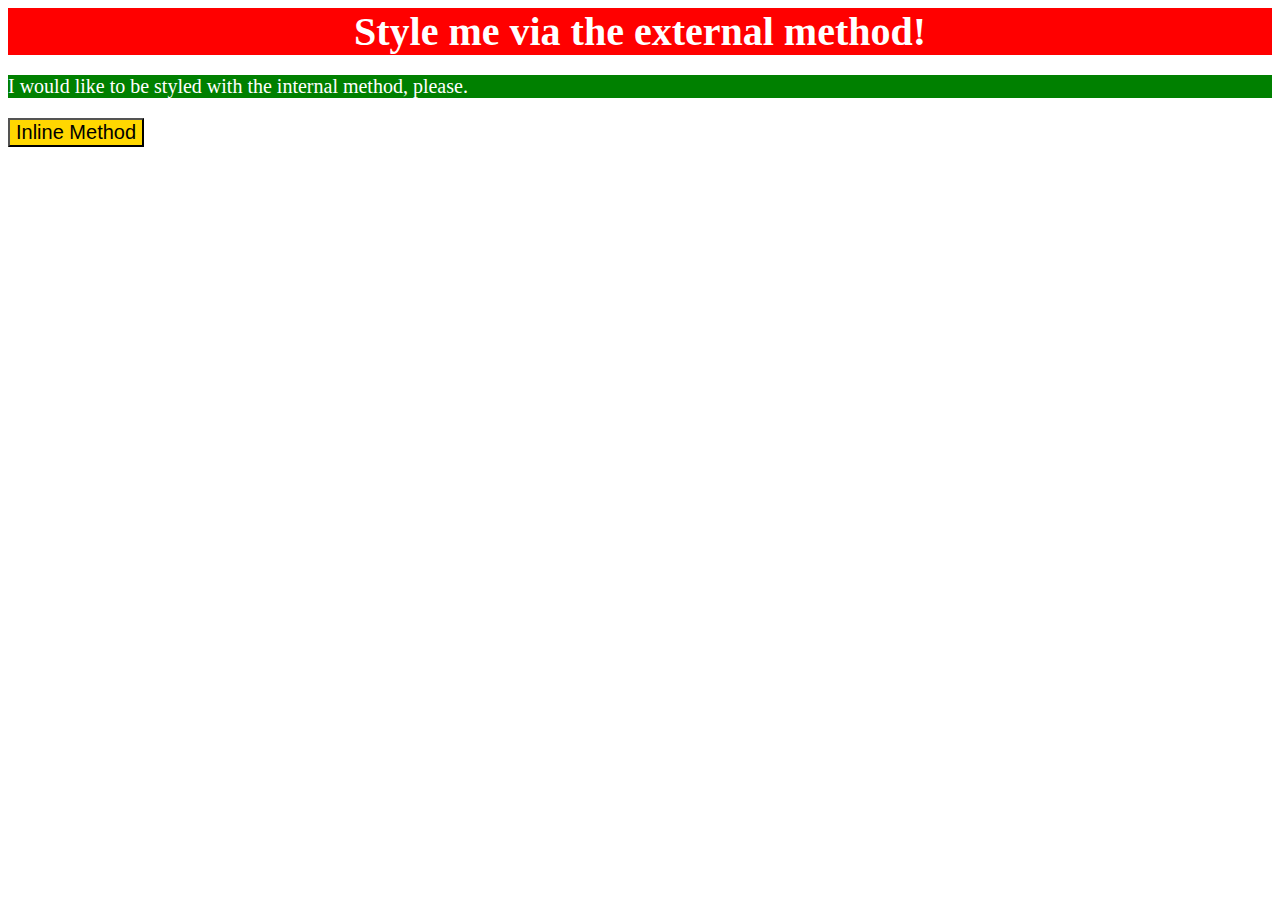
<file: foundations/01-css-methods/index.html>
<!DOCTYPE html>
<html lang="en">
<head>
  <meta charset="UTF-8">
  <meta http-equiv="X-UA-Compatible" content="IE=edge">
  <meta name="viewport" content="width=device-width, initial-scale=1.0">
  <title>Methods for Adding CSS</title>
  <link rel="stylesheet" href="styles.css">
  <style>  
    p {
      color: white;
      background-color: green;
      font-family: "sans-serif";
      font-size: 20px;
      font-weight: 300;
      text-align: left;
    }
  </style>
</head>
<body>
  <div>Style me via the external method!</div>
  <p>I would like to be styled with the internal method, please.</p>
  <button style="color: black; background-color: gold; font-size: 20px; font-family: sans-serif">Inline Method</button>

</body>
</html>
</file>
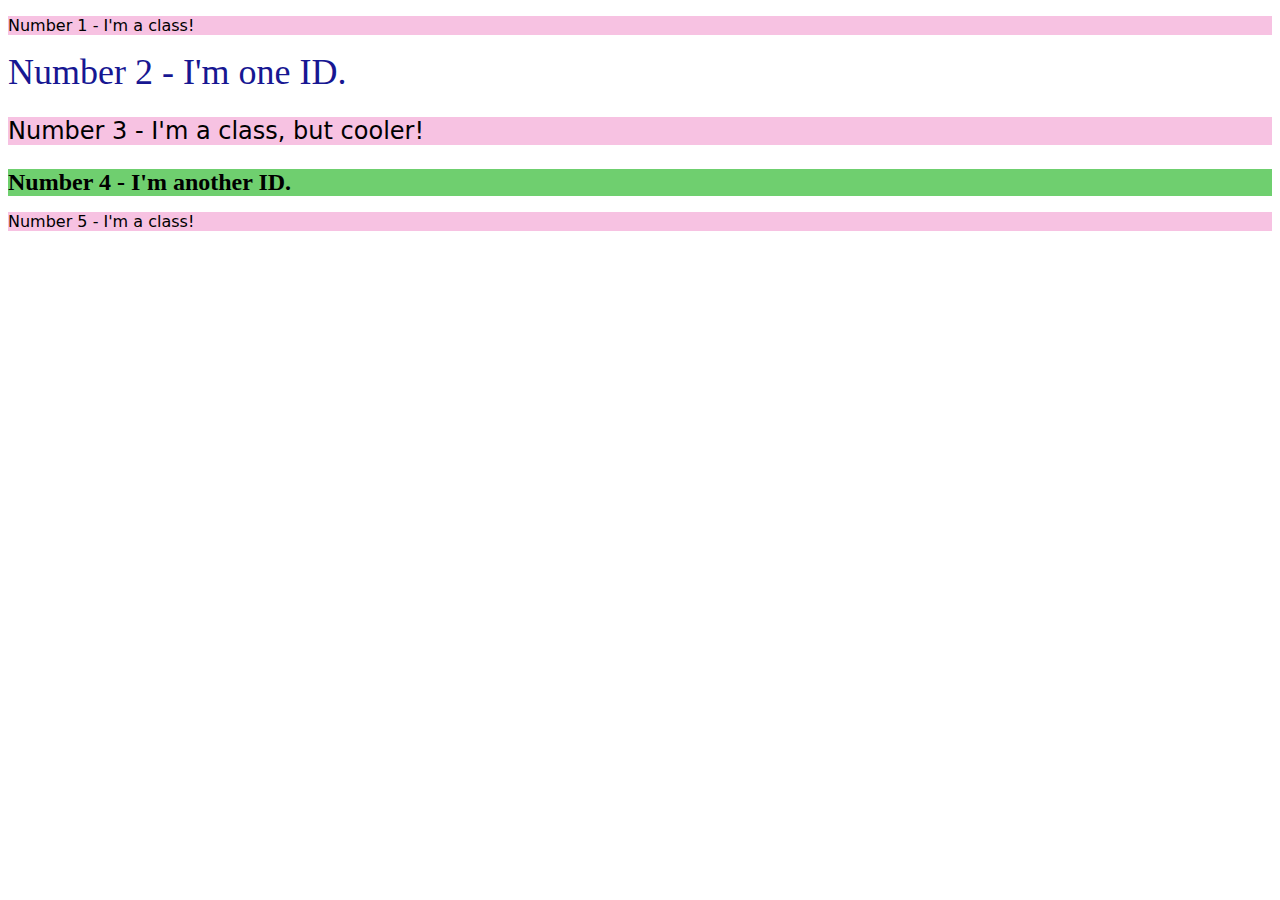
<file: foundations/02-class-id-selectors/index.html>
<!DOCTYPE html>
<html lang="en">
<head>
  <meta charset="UTF-8">
  <meta http-equiv="X-UA-Compatible" content="IE=edge">
  <meta name="viewport" content="width=device-width, initial-scale=1.0">
  <title>Class and ID Selectors</title>
  <link rel="stylesheet" href="style.css">
</head>
<body>
  <p class="odd_items">Number 1 - I'm a class!</p>
  <div id="second_element">Number 2 - I'm one ID.</div>
  <p class="odd_items third_element">Number 3 - I'm a class, but cooler!</p>
  <div id="fourth_element">Number 4 - I'm another ID.</div>
  <p class="odd_items">Number 5 - I'm a class!</p>
</body>
</html>
</file>
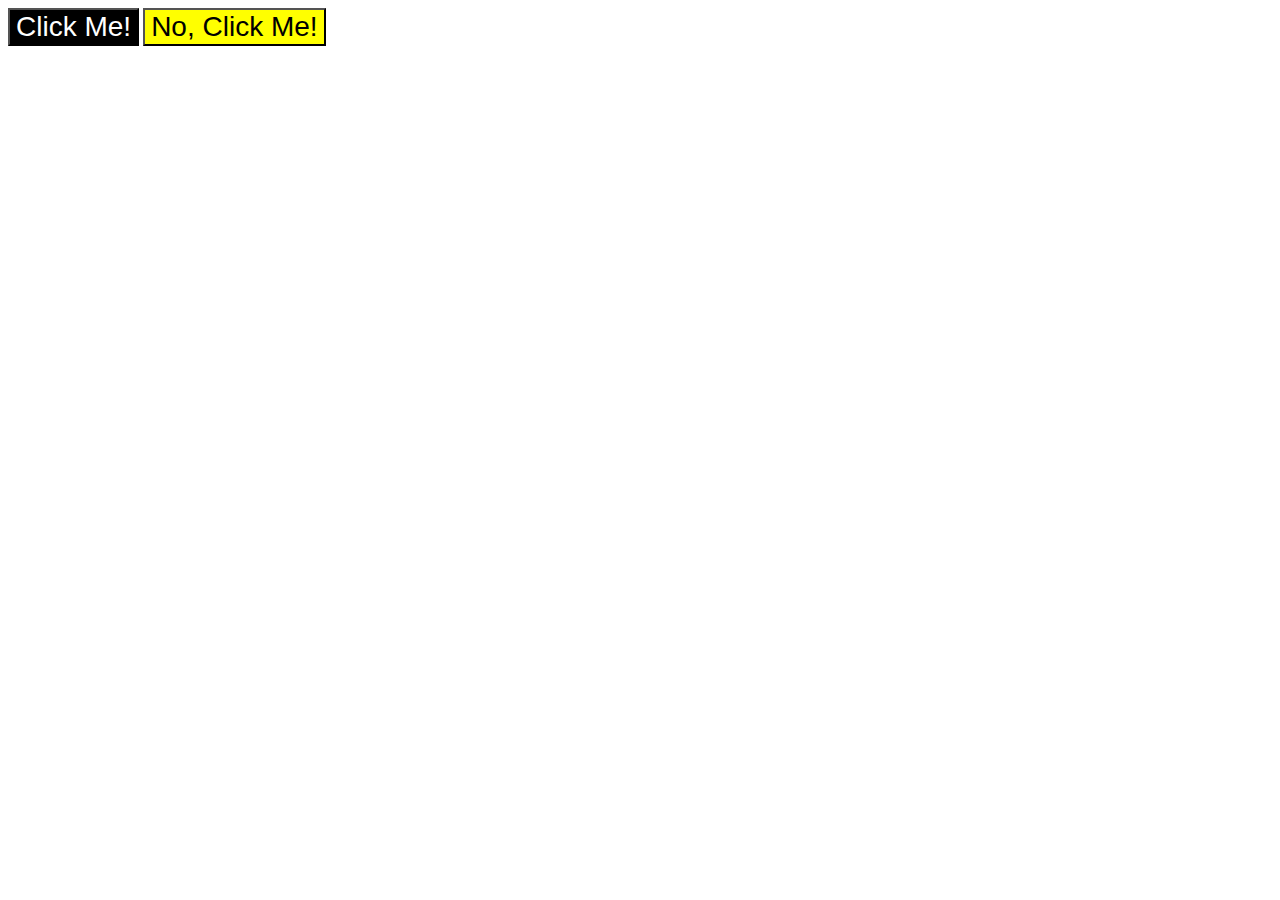
<file: foundations/03-grouping-selectors/index.html>
<!DOCTYPE html>
<html lang="en">
<head>
  <meta charset="UTF-8">
  <meta http-equiv="X-UA-Compatible" content="IE=edge">
  <meta name="viewport" content="width=device-width, initial-scale=1.0">
  <title>Grouping Selectors</title>
  <link rel="stylesheet" href="style.css">
</head>
<body>
  <button class="all first">Click Me!</button>
  <button class="all second">No, Click Me!</button>
</body>
</html>
</file>
<file: foundations/01-css-methods/styles.css>
/* styles.css */

div {
    color: white;
    background-color: red;
    font-family: "sans-serif";
    font-size: 40px;
    font-weight: 700;
    text-align: center;

}
</file>
<file: foundations/02-class-id-selectors/style.css>
/* styles.css */

.odd_items {
    background-color: rgb(247, 194, 226);
    font-family: 'Verdana', 'DejaVu Sans', 'sans-serif';
}
.third_element {
    font-size: 24px;
}
#second_element {
    color: rgb(23, 23, 146);
    font-size: 36px;
}
#fourth_element {
    background-color: rgb(111, 207, 111);
    font-size: 24px;
    font-weight: 700;
}
</file>
<file: foundations/03-grouping-selectors/style.css>
/* styles.css */

.all {
    font-size: 28px;
    font-family: 'Helvetica','Times New Roman', 'sans-serif';
}

.first {
    background-color: black;
    color: white;
}

.second {
    background-color: yellow;
}
</file>
